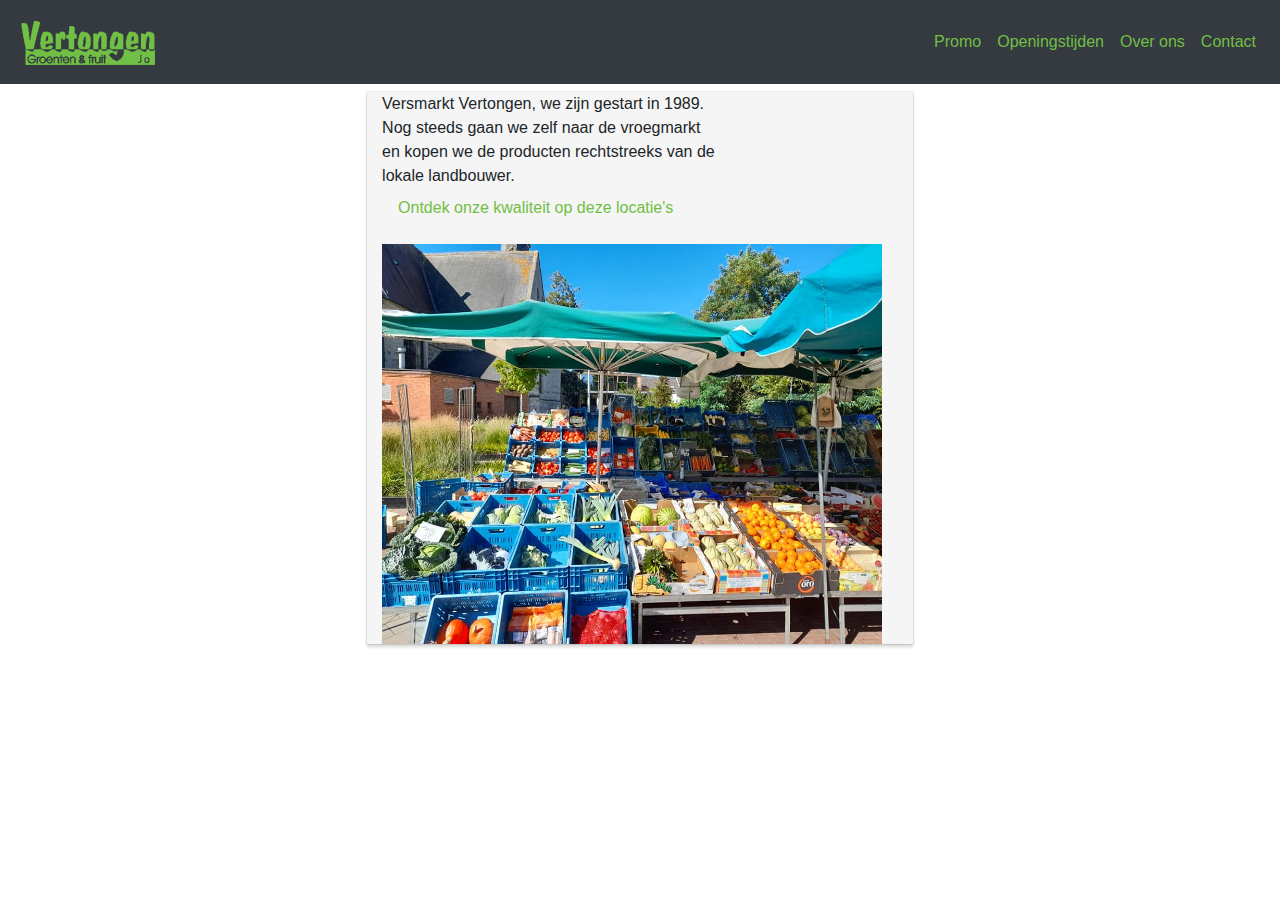
<file: about.html>
<!--
    Copyright (C) 2020 - Tobias de Bruijn
-->

<!DOCTYPE html>
<html lang="en">
    <head>
        <title>Groenten & Fruit Vertongen</title>

        <meta charset="UTF-8">
        <meta name="viewport" content="width=device-width, initial-scale=1">
        <meta name="theme-color" content="#71BF44">

        <link type="image/png" rel="icon" href="images/icon.png">

        <meta name="description" content="Versmarkt Jo Vertongen te Dendermonde.">
        <meta name="keywords" content="Dendermonde, Groenten en fruit, Jo Vertongen, Versmarkt">
        <meta name="author" content="Tobias de Bruijn">

        <!-- Latest compiled and minified CSS -->
        <link rel="stylesheet" href="https://maxcdn.bootstrapcdn.com/bootstrap/4.5.2/css/bootstrap.min.css">

        <!-- jQuery library -->
        <script src="https://ajax.googleapis.com/ajax/libs/jquery/3.5.1/jquery.min.js"></script>

        <!-- Popper JS -->
        <script src="https://cdnjs.cloudflare.com/ajax/libs/popper.js/1.16.0/umd/popper.min.js"></script>

        <!-- Latest compiled JavaScript -->
        <script src="https://maxcdn.bootstrapcdn.com/bootstrap/4.5.2/js/bootstrap.min.js"></script>

        <!--<link rel="manifest" href="manifest.webmanifest">-->

        <link href="css/about.css" type="text/css" rel="stylesheet">
        <link href="css/nav.css" type="text/css" rel="stylesheet">
    </head>
    <body>
        <!--PWA-->
        <script>
            // Let's register our serviceworker
            navigator.serviceWorker.register('sw.js', {
                // The scope cannot be parent to the script url
                scope: './'
            });
        </script>
        <div class="container-fluid">

            <!--Navigation-->
            <nav class="navbar navbar-expand-lg bg-dark sticky-top">

                <!--Logo-->
                <a class="navbar-brand" href="/index.html">
                    <img src="images/logo_transparent_148x58.png" width="148px" height="58px" alt="Logo">
                </a>

                <!--Links-->
                <ul class="navbar-nav ml-auto">
                    <li class="nav-item"><a class="nav-link active" href="/index.html">Promo</a></li>
                    <li class="nav-item"><a class="nav-link" href="/timetable.html">Openingstijden</a></li>
                    <li class="nav-item"><a class="nav-link" href="/about.html">Over ons</a></li>
                    <li class="nav-item"><a class="nav-link" href="/contact.html">Contact</a></li>
                </ul>
            </nav>

            <div class="row justify-content-center">

                <div class="col-5 whitesmoke">
                    <p>Versmarkt Vertongen, we zijn gestart in 1989. <br>
                    Nog steeds gaan we zelf naar de vroegmarkt <br>
                    en kopen we de producten rechtstreeks van de <br>
                    lokale landbouwer. <br>
                        <a class="nav-link" href="/timetable.html">Ontdek onze kwaliteit op deze locatie's</a></p> 
                    <img src="images/BuggenhoutMarkt_2.jpg" alt="MarktBuggenhout2020" height="400" width="500">
                </div>

                <!--<div class="col-5 whitesmoke right">
                    <p> col 2</p>
                </div>-->
            </div>
        </div>
    </body>
</html>
</file>
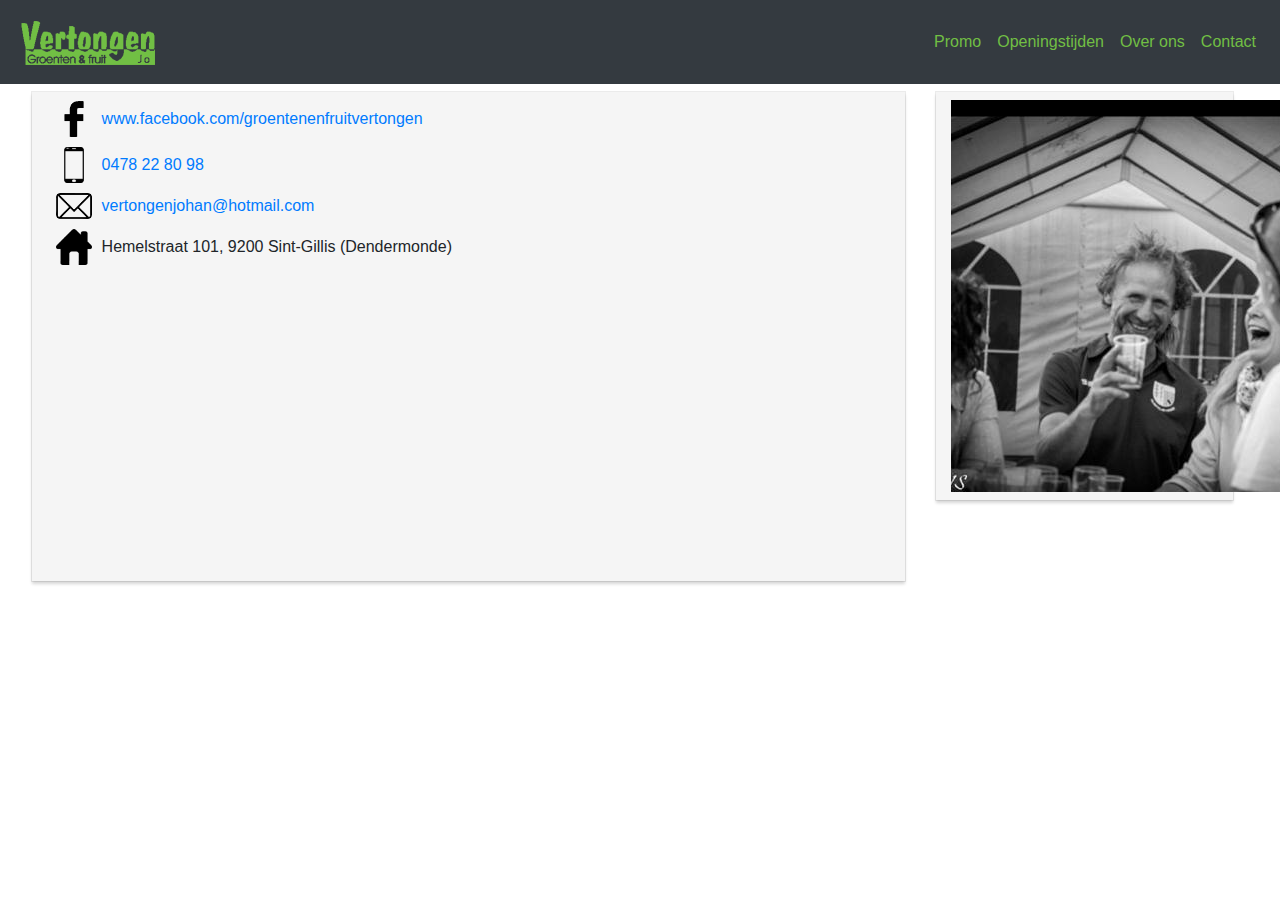
<file: contact.html>
<!--
    Copyright (C) 2020 - Tobias de Bruijn
-->

<!DOCTYPE html>
<html lang="en">
    <head>
        <title>Groenten & Fruit Vertongen</title>

        <meta charset="UTF-8">
        <meta name="viewport" content="width=device-width, initial-scale=1">
        <meta name="theme-color" content="#71BF44">

        <link type="image/png" rel="icon" href="images/icon.png">

        <meta name="description" content="Versmarkt Jo Vertongen te Dendermonde.">
        <meta name="keywords" content="Dendermonde, Groenten en fruit, Jo Vertongen, Versmarkt">
        <meta name="author" content="Tobias de Bruijn">

        <!-- Latest compiled and minified CSS -->
        <link rel="stylesheet" href="https://maxcdn.bootstrapcdn.com/bootstrap/4.5.2/css/bootstrap.min.css">

        <!-- jQuery library -->
        <script src="https://ajax.googleapis.com/ajax/libs/jquery/3.5.1/jquery.min.js"></script>

        <!-- Popper JS -->
        <script src="https://cdnjs.cloudflare.com/ajax/libs/popper.js/1.16.0/umd/popper.min.js"></script>

        <!-- Latest compiled JavaScript -->
        <script src="https://maxcdn.bootstrapcdn.com/bootstrap/4.5.2/js/bootstrap.min.js"></script>

        <link rel="manifest" href="manifest.webmanifest">

        <link href="css/contact.css" type="text/css" rel="stylesheet">
        <link href="css/nav.css" type="text/css" rel="stylesheet">
    </head>
    <body>
        <!--PWA-->
        <script>
            // Let's register our serviceworker
            navigator.serviceWorker.register('sw.js', {
                // The scope cannot be parent to the script url
                scope: './'
            });
        </script>
        <div class="container-fluid">

            <!--Navigation-->
            <nav class="navbar navbar-expand-lg bg-dark sticky-top">

                <!--Logo-->
                <a class="navbar-brand" href="/index.html">
                    <img src="images/logo_transparent_148x58.png" width="148px" height="58px" alt="Logo">
                </a>

                <!--Links-->
                <ul class="navbar-nav ml-auto">
                    <li class="nav-item"><a class="nav-link active" href="/index.html">Promo</a></li>
                    <li class="nav-item"><a class="nav-link" href="/timetable.html">Openingstijden</a></li>
                    <li class="nav-item"><a class="nav-link" href="/about.html">Over ons</a></li>
                    <li class="nav-item"><a class="nav-link" href="/contact.html">Contact</a></li>
                </ul>
            </nav>

            <!--Contact information and pictures-->
            <div class="row justify-content-center ">

                <!--Contact Information-->
                <div class="col-8 whitesmoke">
                    
                    <!--Information inside a table to make sure the text is next to the image-->
                    <table class="informationTable">

                        <!--Facebook-->
                        <tr>
                            <td>
                                <img src="images/LogoFacebook_Transparant.png" class="img-fluid rounded" width="36px" height="36px">
                            </td>
                            <td>
                                <a href="https://www.facebook.com/groentenenfruitvertongen">www.facebook.com/groentenenfruitvertongen</a>
                            </td>
                        </tr>

                        <!--Phone number-->
                        <tr>
                            <td>
                                <img src="images/LogoPhone_Transparant.png" class="img-fluid rounded" width="36px" height="36px" alt="PhoneIcon">
                            </td>
                            <td>
                                <a href="tel:0478228098">0478 22 80 98</a>
                            </td>
                        </tr>

                        <!--Email addresss-->
                        <tr>
                            <td>
                                <img src="images/LogoMail_Transparant.png" class="img-fluid rounded" width="36px" height="36px" alt="MailIcon">
                            </td>
                            <td>
                                <a href="mailto:vertongenjohan@hotmail.com"> vertongenjohan@hotmail.com </a>
                            </td>
                        </tr>

                        <!--Address-->
                        <tr>
                            <td>
                                <img src="images/LogoHouse_Transparant.png" class="img-fluid rounded" width="36px" height="36px" alt="HouseIcon">
                            </td>
                            <td>
                                <!--For some reason <a> aligns correctly, but <p> doesn't ¯\_(ツ)_/¯-->
                                <a> Hemelstraat 101, 9200 Sint-Gillis (Dendermonde) </a>
                            </td>
                        </tr>
                    </table>
                    
                    <!--Google Maps-->
                    <iframe src="https://www.google.com/maps/embed?pb=!1m18!1m12!1m3!1d2095.246854654804!2d4.100929027877246!3d51.02098509878498!2m3!1f0!2f0!3f0!3m2!1i1024!2i768!4f13.1!3m3!1m2!1s0x47c396cc6a318e8f%3A0x5fc0c18042c0da80!2sHemelstraat%20101%2C%209200%20Dendermonde!5e0!3m2!1snl!2sbe!4v1599504906431!5m2!1snl!2sbe" width="1000" height="300" frameborder="0" style="border:0" aria-hidden="true" tabindex="0"></iframe>

                </div>

                <!--Pictures of Jo-->
                <div class="col-3  pictureCol">
                    <div class="col image whitesmoke">
                        <img src="images/jo.png">
                    </div>


                    <!--<div class="col image whitesmoke">
                        <img src="images/pwa_192.png">
                    </div>-->
                </div>
            </div>
        </div>
    </body>
</html>
</file>
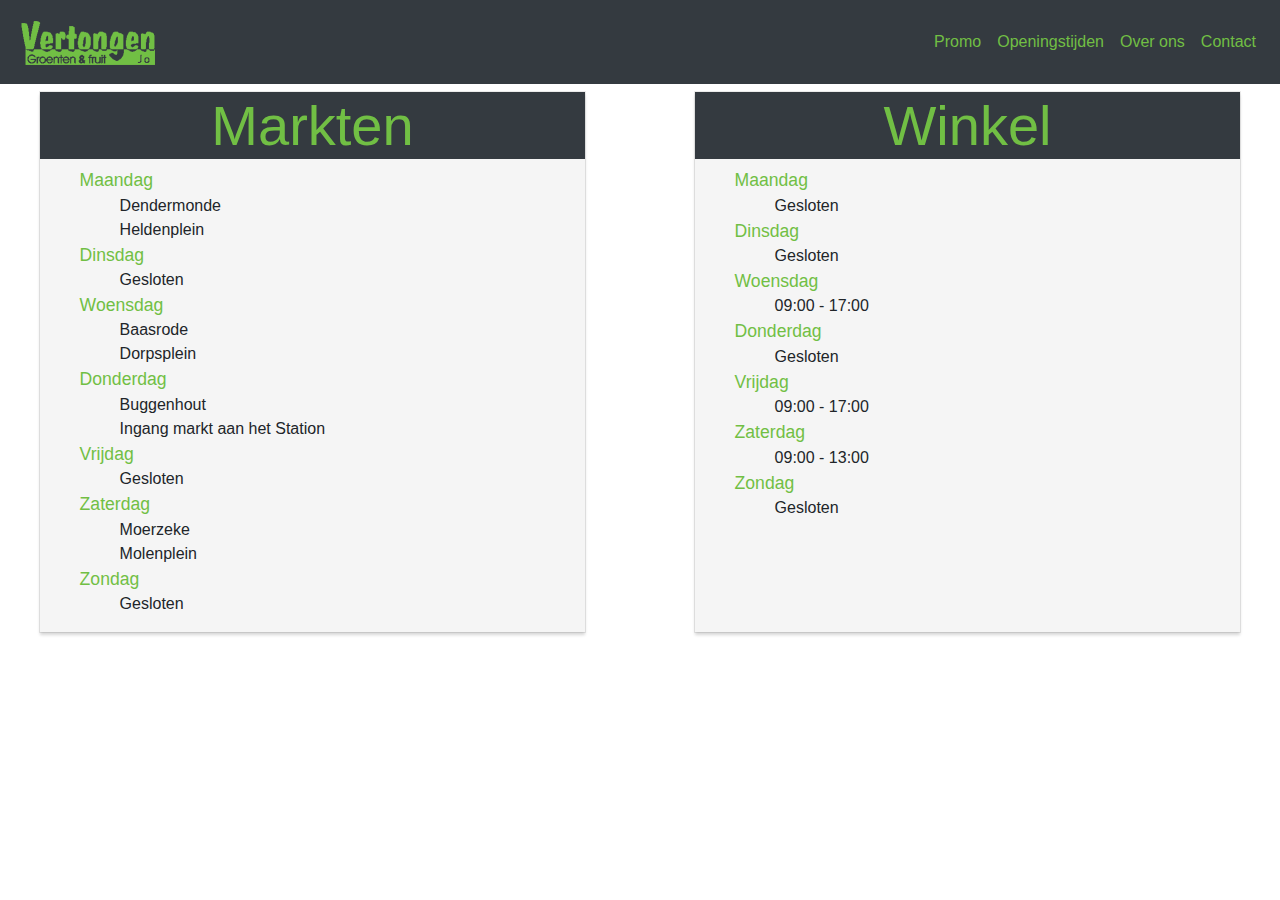
<file: timetable.html>
<!--
    Copyright (C) 2020 - Tobias de Bruijn
-->

<!DOCTYPE html>
<html lang="en">
    <head>
        <title>Groenten & Fruit Vertongen</title>

        <meta charset="UTF-8">
        <meta name="viewport" content="width=device-width, initial-scale=1">
        <meta name="theme-color" content="#71BF44">

        <link type="image/png" rel="icon" href="images/icon.png">

        <meta name="description" content="Versmarkt Jo Vertongen te Dendermonde.">
        <meta name="keywords" content="Dendermonde, Groenten en fruit, Jo Vertongen, Versmarkt">
        <meta name="author" content="Tobias de Bruijn">

        <!-- Latest compiled and minified CSS -->
        <link rel="stylesheet" href="https://maxcdn.bootstrapcdn.com/bootstrap/4.5.2/css/bootstrap.min.css">

        <!-- jQuery library -->
        <script src="https://ajax.googleapis.com/ajax/libs/jquery/3.5.1/jquery.min.js"></script>

        <!-- Popper JS -->
        <script src="https://cdnjs.cloudflare.com/ajax/libs/popper.js/1.16.0/umd/popper.min.js"></script>

        <!-- Latest compiled JavaScript -->
        <script src="https://maxcdn.bootstrapcdn.com/bootstrap/4.5.2/js/bootstrap.min.js"></script>

        <link rel="manifest" href="manifest.webmanifest">

        <link href="css/timetable.css" type="text/css" rel="stylesheet">
        <link href="css/nav.css" type="text/css" rel="stylesheet">
    </head>
    <body>
        <!--PWA-->
        <script>
            // Let's register our serviceworker
            navigator.serviceWorker.register('sw.js', {
                // The scope cannot be parent to the script url
                scope: './'
            });
        </script>
        <div class="container-fluid">

            <!--Navigation-->
            <nav class="navbar navbar-expand-lg bg-dark sticky-top">

                <!--Logo-->
                <a class="navbar-brand" href="/index.html">
                    <img src="images/logo_transparent_148x58.png" width="148px" height="58px" alt="Logo">
                </a>

                <!--Links-->
                <ul class="navbar-nav ml-auto">
                    <li class="nav-item"><a class="nav-link active" href="/index.html">Promo</a></li>
                    <li class="nav-item"><a class="nav-link" href="/timetable.html">Openingstijden</a></li>
                    <li class="nav-item"><a class="nav-link" href="/about.html">Over ons</a></li>
                    <li class="nav-item"><a class="nav-link" href="/contact.html">Contact</a></li>
                </ul>
            </nav>

            <!--Timetables-->
            <div class="row justify-content-center">
                
                <!--Markets-->
                <div class="col-5 whitesmoke timetable">
                    
                    <div class="header">
                        <h3 class="display-4">Markten</h3>
                    </div>

                    <ul>
                        <li class="day">Maandag</li>
                        <ul>
                            <li> Dendermonde </li>
                            <li> Heldenplein</li>
                        </ul>
                        <li class="day">Dinsdag</li>
                        <ul>
                            <li>Gesloten</li>
                        </ul>
                        <li class="day">Woensdag</li>
                        <ul>
                            <li>Baasrode</li>
                            <li>Dorpsplein</li>
                        </ul>
                        <li class="day">Donderdag</li>
                        <ul>
                            <li>Buggenhout</li>
                            <li>Ingang markt aan het Station</li>
                        </ul>
                        <li class="day">Vrijdag</li>
                        <ul>
                            <li>Gesloten</li>
                        </ul>
                        <li class="day">Zaterdag</li>
                        <ul>
                            <li>Moerzeke</li>
                            <li>Molenplein</li>
                        </ul>
                        <li class="day">Zondag</li>
                        <ul>
                            <li>Gesloten</li>
                        </ul>
                    </ul>
                </div>

                <!--Shop-->
                <div class="col-5 whitesmoke offset-1 timetable">
                    <div class="header">
                        <h3 class="display-4">Winkel</h3>
                    </div>
                    
                    <ul>
                        <li class="day">Maandag</li>
                        <ul>
                            <li> Gesloten </li>
                        </ul>
                        <li class="day">Dinsdag</li>
                        <ul>
                            <li>Gesloten</li>
                        </ul>
                        <li class="day">Woensdag</li>
                        <ul>
                            <li>09:00 - 17:00</li>
                        </ul>
                        <li class="day">Donderdag</li>
                        <ul>
                            <li>Gesloten</li>
                        </ul>
                        <li class="day">Vrijdag</li>
                        <ul>
                            <li>09:00 - 17:00</li>
                        </ul>
                        <li class="day">Zaterdag</li>
                        <ul>
                            <li>09:00 - 13:00</li>
                        </ul>
                        <li class="day">Zondag</li>
                        <ul>
                            <li>Gesloten</li>
                        </ul>
                    </ul>
                </div>
            </div>
        </div>
    </body>
</html>
</file>
<file: css/about.css>
.whitesmoke {
    background-color:whitesmoke;
    box-shadow: 0 3px 3px 0 rgba(0,0,0,0.16), 0 0 0 1px rgba(0,0,0,0.08);
    margin-top: 0.5em;
}

.right {
    margin-left: 2em;
}
</file>
<file: css/nav.css>
.container-fluid {
    padding-right: 0 !important;
    padding-left: 0 !important;
}

.promoImage {
    margin-top: 0.5em !important;
    margin-bottom: 0.5em !important;
}

.nav-link {
    color: #71BF44;
}

.nav-link:hover {
    color: #426D27;
    transform: scale(1.1);
    transition: .1s ease-in-out;
}

.navbar-brand:hover {
    transform: scale(1.05);
    transition: .1s ease-in-out;
}
</file>
<file: css/contact.css>
.whitesmoke {
    background-color:whitesmoke;
    box-shadow: 0 3px 3px 0 rgba(0,0,0,0.16), 0 0 0 1px rgba(0,0,0,0.08);
    margin-top: 0.5em;
}

.pictureCol {
    margin-left: 1em;
}

.image {
    display: grid;
    place-items: center;
    padding-top: .5em;
    padding-bottom: .5em;
}

.informationTable {
    border-collapse: separate; 
    border-spacing: .5em;
}
</file>
<file: css/timetable.css>
.whitesmoke {
    background-color:whitesmoke;
    box-shadow: 0 3px 3px 0 rgba(0,0,0,0.16), 0 0 0 1px rgba(0,0,0,0.08);
    margin-top: 0.5em;
}

.timetable {
    margin-top: 0.5em !important;
    padding-left: 0 !important;
    padding-right: 0 !important;
}

ul {
    list-style-type: none;
}

.day {
    font-size: 1.1em;
    color: #71BF44;
}

h3 {
    color: #71BF44;
}

.header {
    width: inherit;
    text-align: center;
    margin: 0;
    background-color: #343a40;
}
</file>
